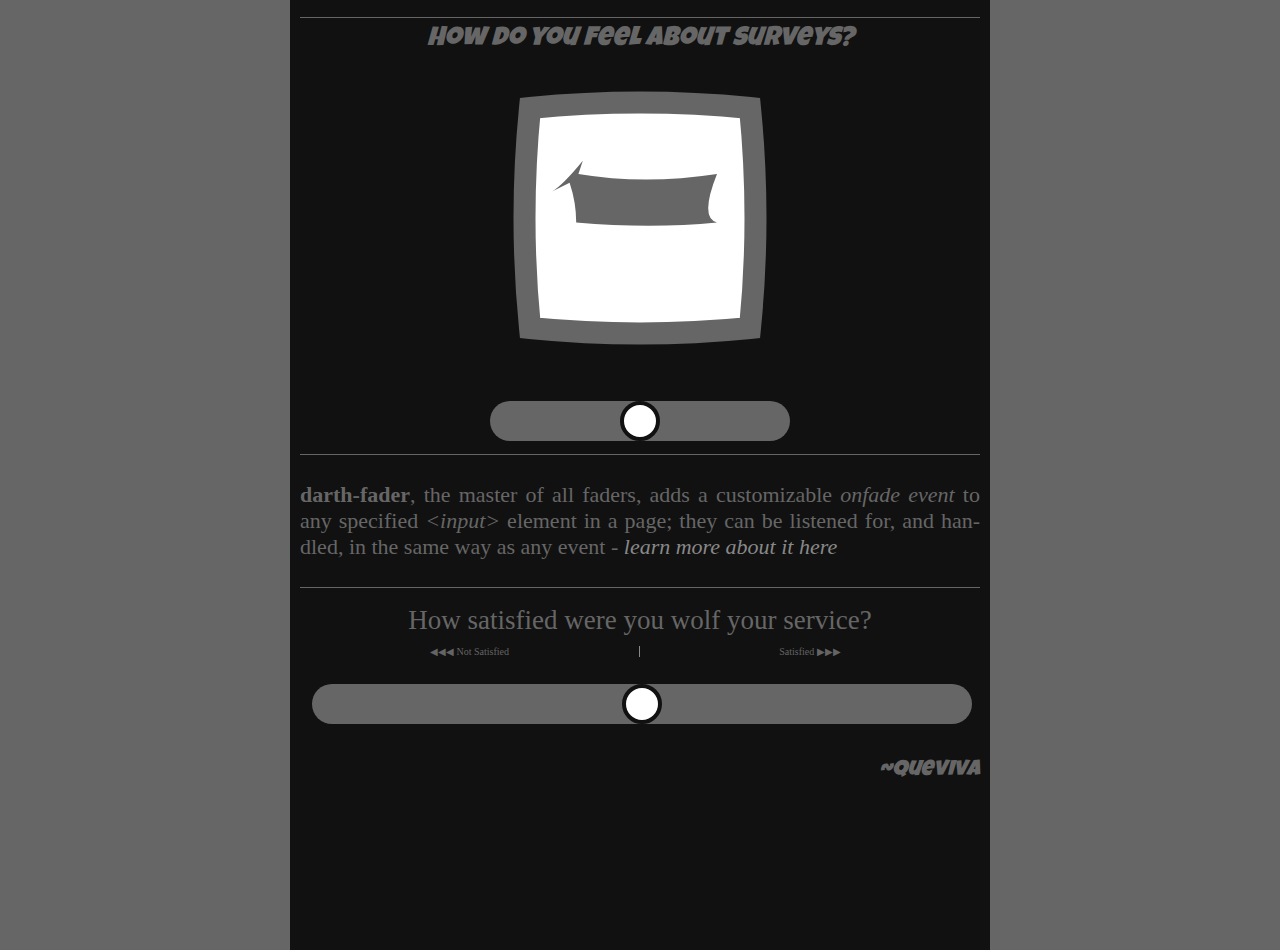
<file: index.html>
<!doctype html><html lang="en">
    
<head><title>darth-fader</title>
<meta name="viewport" content="width=device-width, initial-scale=1.0">
<link rel="icon" type="image/x-icon" href="favicon.ico">
<link id="luckiestFont" href="https://fonts.googleapis.com/css?family=Luckiest+Guy" rel="stylesheet">
<link id="demoStyles" rel="stylesheet" type="text/css" href="demoStyles.css">
<script src="darth-fader.js"></script>
</head>

<body>
<div id="holder">
    
    <div id="intro" class="qr" style="text-align: center;"><hr>
    
        <i style="font-size:27px;font-family:'luckiest guy'">
            How do you feel<br class="mobr"> about surveys?
        </i><br>
        
        <svg id="svg0"
         viewbox="0 0 220 340"
         xmlns="http://www.w3.org/2000/svg"
         xmlns:xlink="http://www.w3.org/1999/xlink"
        >
            <g
             transform="scale(2.2) translate(-50 -25)"
             fill-rule="evenOdd"
            >
                <path
                 id="boxPath"
                 d="M50 50Q45 100 50 150Q100 155 150 150Q155 100 150 50Q100 45 50 50Z"
                 style="
                    stroke: rgb(102,102,102);
                    stroke-width: 10;
                    stroke-linejoin: miter;
                    stroke-miterlimit: 10;
                    fill: rgb(255,255,255);
                 "
                />
                <path
                 id="mouthPath"
                 d="M72 80q30 5 63 0q-8 20 0 22q-30 3 -64 0q0 -9 -3 -18l-8 4q5 -3 14 -14Z"
                 style="
                    fill: rgb(102,102,102);
                 "
                />
            </g>
        </svg>
        
        <div style="text-align:center;">
            <input
             id="faceFader"
             style="width:300px;"
             type="range"
             data-fade="
                colors : [
                    'rgb(128,   0, 128)', 0.0,
                    'rgb(128,   0, 128)', 0.35,
                    'rgb(255, 255, 255)', 0.5,
                    'rgb(255, 180,   0)', 0.6,
                    'rgb(255, 180,   0)', 1.0
                ],
                facePaths : [
                    'M0 40Q72 100 0 160Q100 122 200 160Q128 100 200 40Q100 72 0 40Z', 0,
                    'M50 50Q45 100 50 150Q100 155 150 150Q155 100 150 50Q100 45 50 50Z', 0.5,
                    'M50 0Q72 100 50 180Q100 220 150 180Q128 100 150 0Q100 20 50 0Z', 1
                ],
                mouthPaths : [
                    'M52 75q35 37 88 0q26 23 0 46q-28 -50 -86 0q-20 -20 -3 -43l-10 8q6 -18 18 -13Z', 0,
                    'M52 75q47 30 88 0q24 23 0 46q-43 -43 -86 0q-15 -20 -3 -43l-10 8q6 -18 18 -13Z', 0.05,
                    'M72 80q30 5 63 0q-8 20 0 22q-30 3 -64 0q0 -9 -3 -18l-8 4q5 -3 14 -14Z', 0.5,
                    'M75 50q20 5 57 0q-20 60 0 92q-30 30 -60 0q4 -60 0 -88l-12 2q10 -2 18 -14Z', 1
                ],
                strokeColors : [
                    'rgb( 80,  0, 80)', 0.0,
                    'rgb( 80,  0, 80)', 0.4,
                    'rgb(102,102,102)', 0.5,
                    'rgb(208,111, 15)', 0.6,
                    'rgb(208,111, 15)', 1.0
                ]
             "
             data-fade-opts="snap:'facePaths',thumb:'colors'"
            />
        <hr>
        </div>
        
    </div>
    
    <div id="description" class="qr">
        <b>darth-fader</b>, the master of all faders,
        adds a customizable <i>onfade event</i>
        to any specified <i>&lt;input&gt;</i> element in a page;
        they can be listened for, and handled,
        in the same way as any event -
        <a href="use.html"><i>learn more about it here</i></a>
    </div>

    <div id="survey" class="qr" style="padding:10px;"><hr>
    
        <div>
            <div id="ques0" class="survQue">
                How satisfied were you wolf your service?
            </div>
            <div id="notSat" class="survArr left">Not Satisfied</div>
            <div id="yesSat" class="survArr rite">Satisfied</div>
            <br>
        </div>
        
        <div class="qr" style="text-align:center;">
            <input
             type="range"
             id="df0" class="rat"
             data-fade="
                notSatCol : [
                        'rgb(128, 0, 128)', 0,
                        'rgb(100, 100, 100)', 0.5,
                        'rgb(100, 100, 100)', 1
                ],
                yesSatCol : [
                        'rgb(100, 100, 100)', 0,
                        'rgb(100, 100, 100)', 0.5,
                        'rgb(255, 180, 0)', 1
                ]
             "
             data-fade-opts="thumb:true",
            />
        </div>

    </div>

    <div class="signature qr">~queviva</div>

</div>
</body>

<script>
    
(() => {
    
    const Q = Object.fromEntries(
        `faceFader svg0 boxPath mouthPath df0 notSat yesSat ques0`
        .trim().split(/\s+/)
        .map(obj => [obj, document.getElementById(obj)])
    );
    
    Q.faceFader.addEventListener('fade', (e, vals=e.detail) => {
        Q.boxPath.setAttribute('d', vals.facePaths);
        Q.boxPath.style.fill = vals.colors;
        Q.boxPath.style.stroke = vals.strokeColors;
        Q.mouthPath.style.fill = vals.strokeColors;
        Q.mouthPath.setAttribute('d', vals.mouthPaths);
    });
    
    Q.df0.addEventListener('fade', (e, vals=e.detail) => {
        Q.notSat.style.color = vals.notSatCol;
        Q.yesSat.style.color = vals.yesSatCol;
    });
    
    Q.ques0.addEventListener('dblclick', () => {
        Q.df0.value=50;
        Q.df0.dispatchEvent(new Event('input'));
    });

})();
    
</script>


</html>
</file>
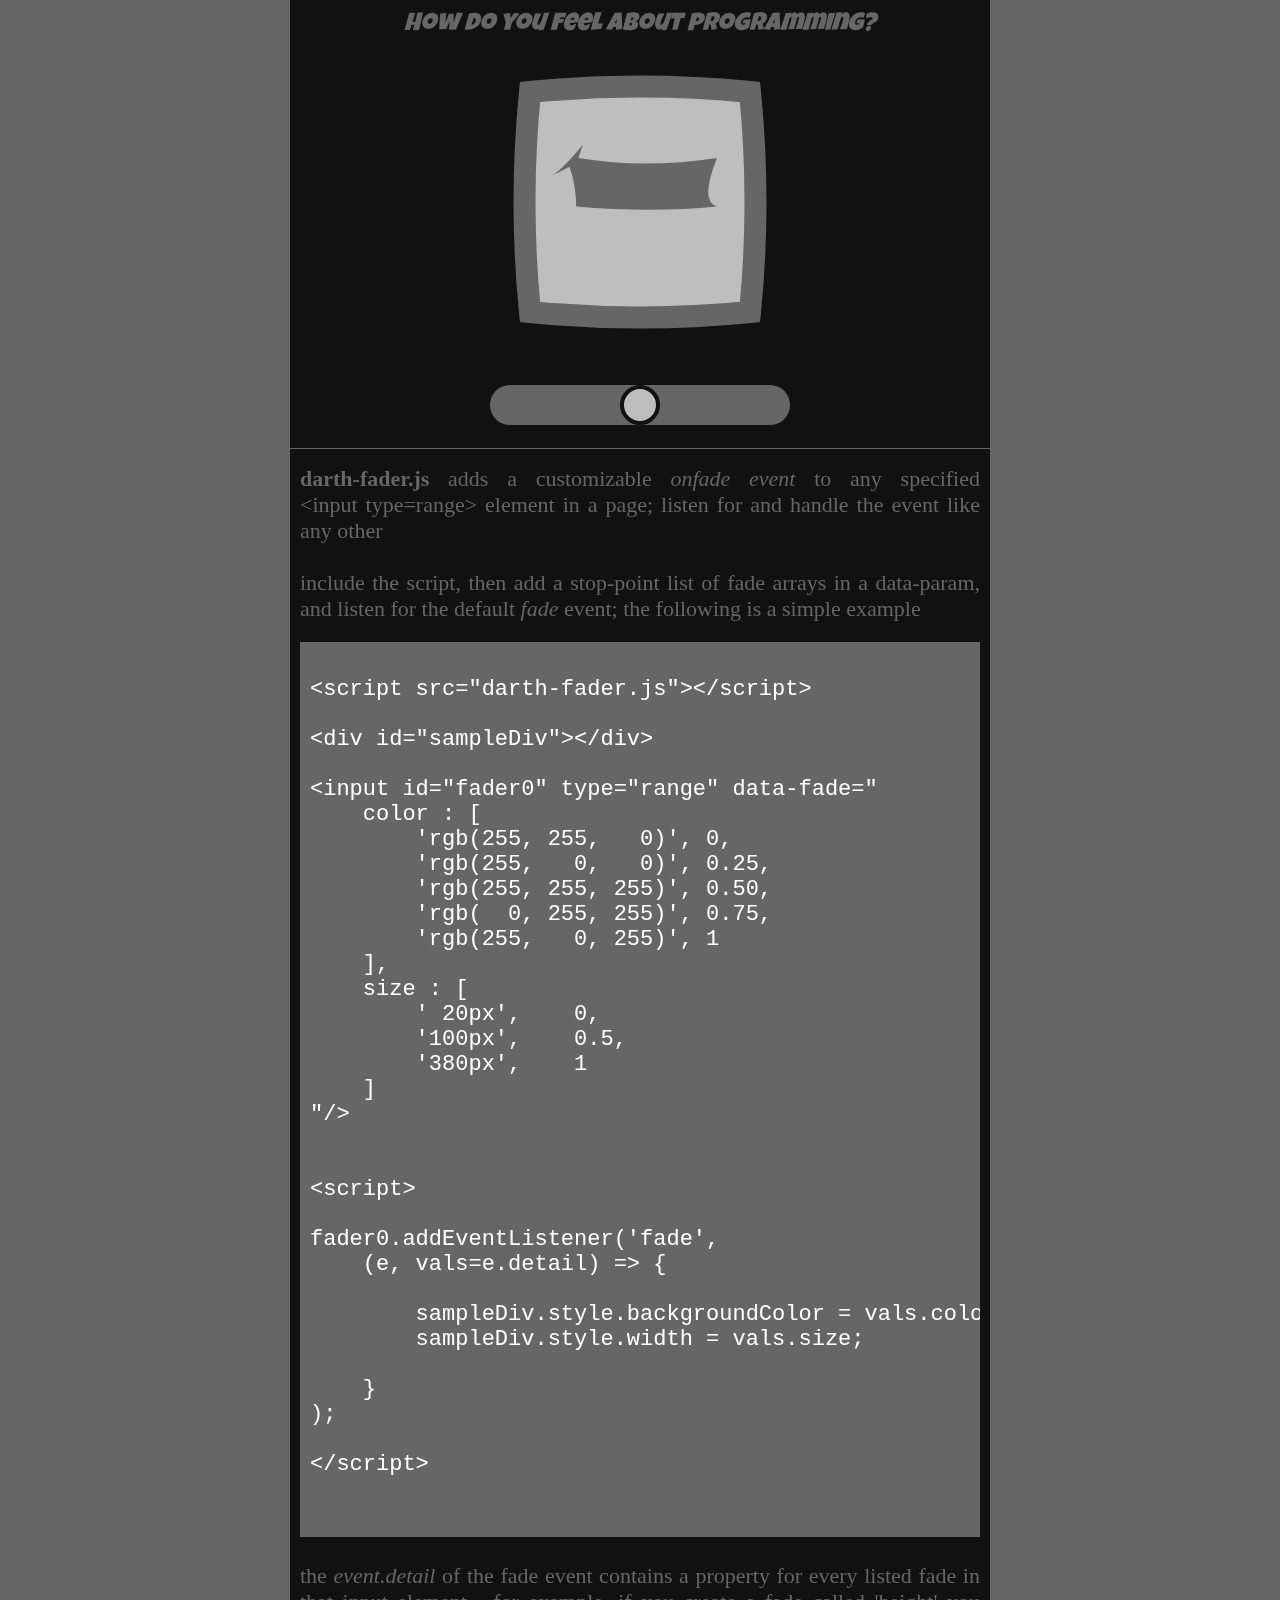
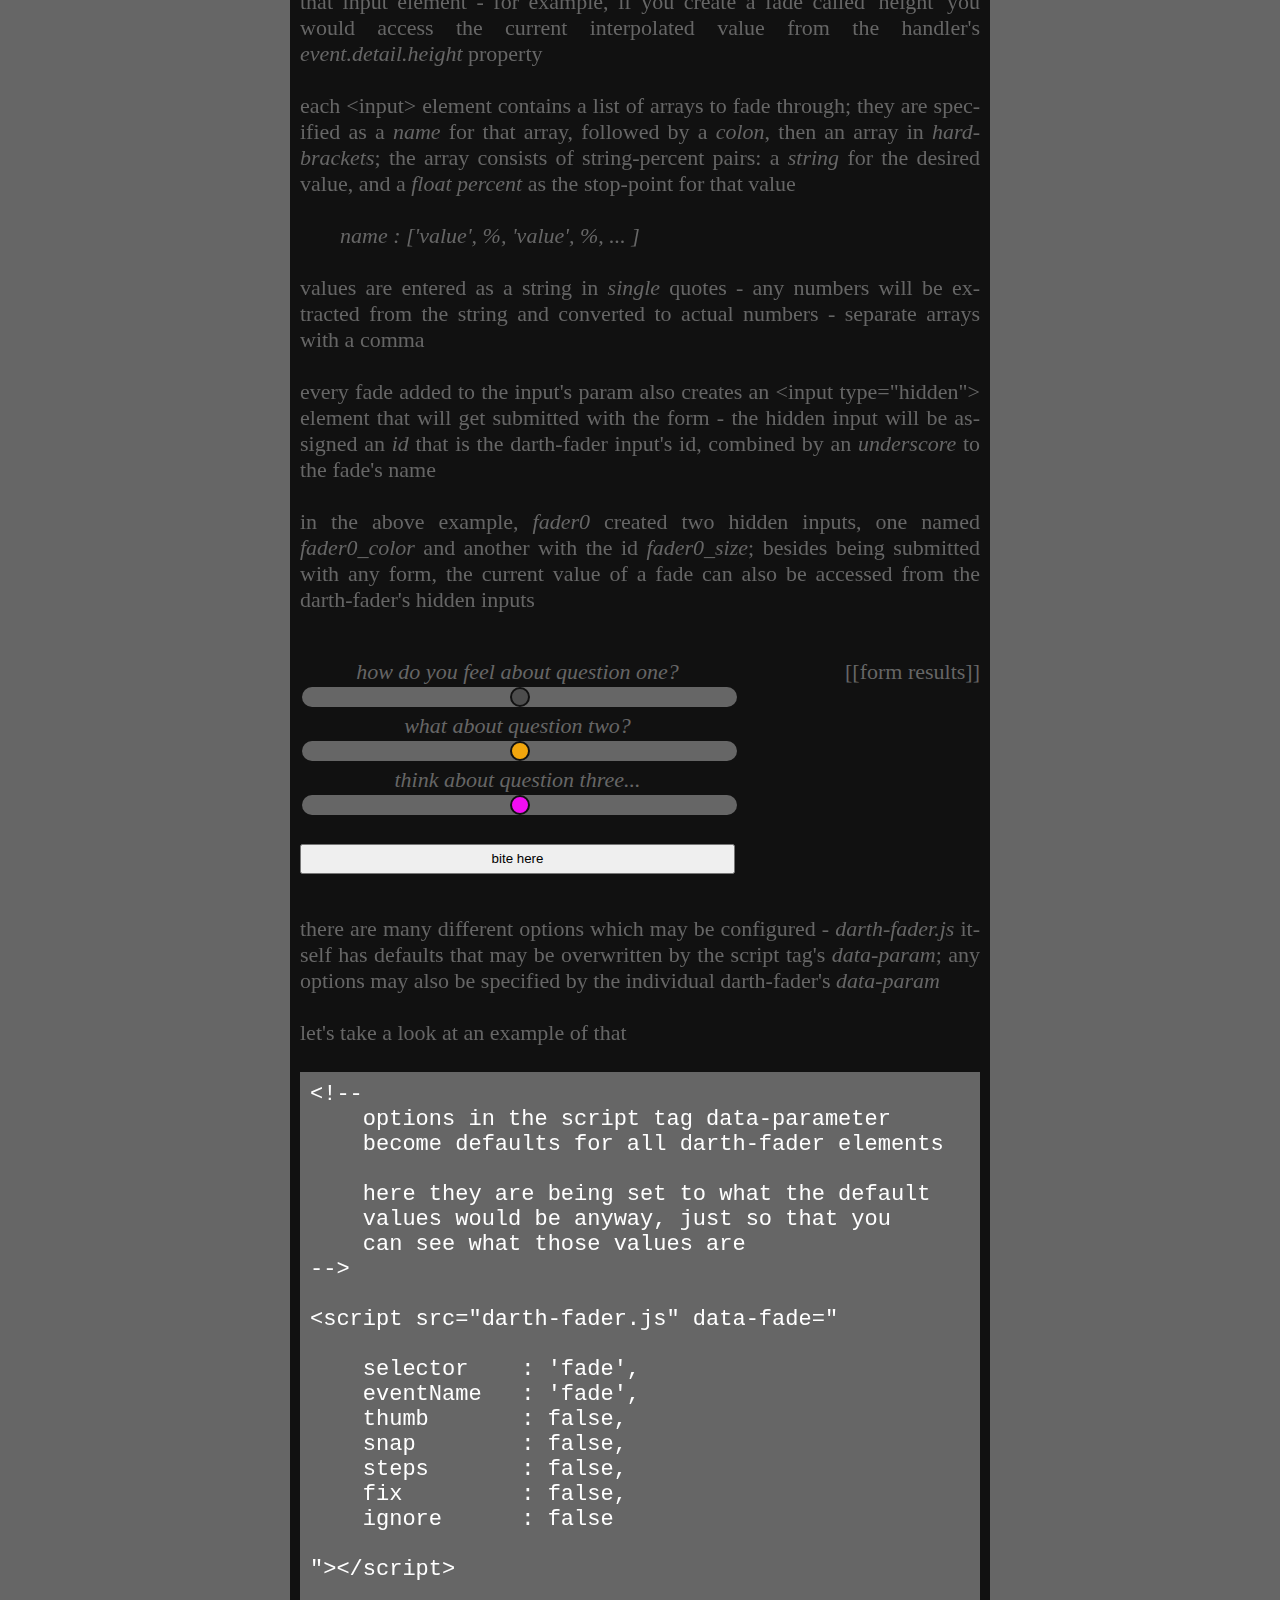
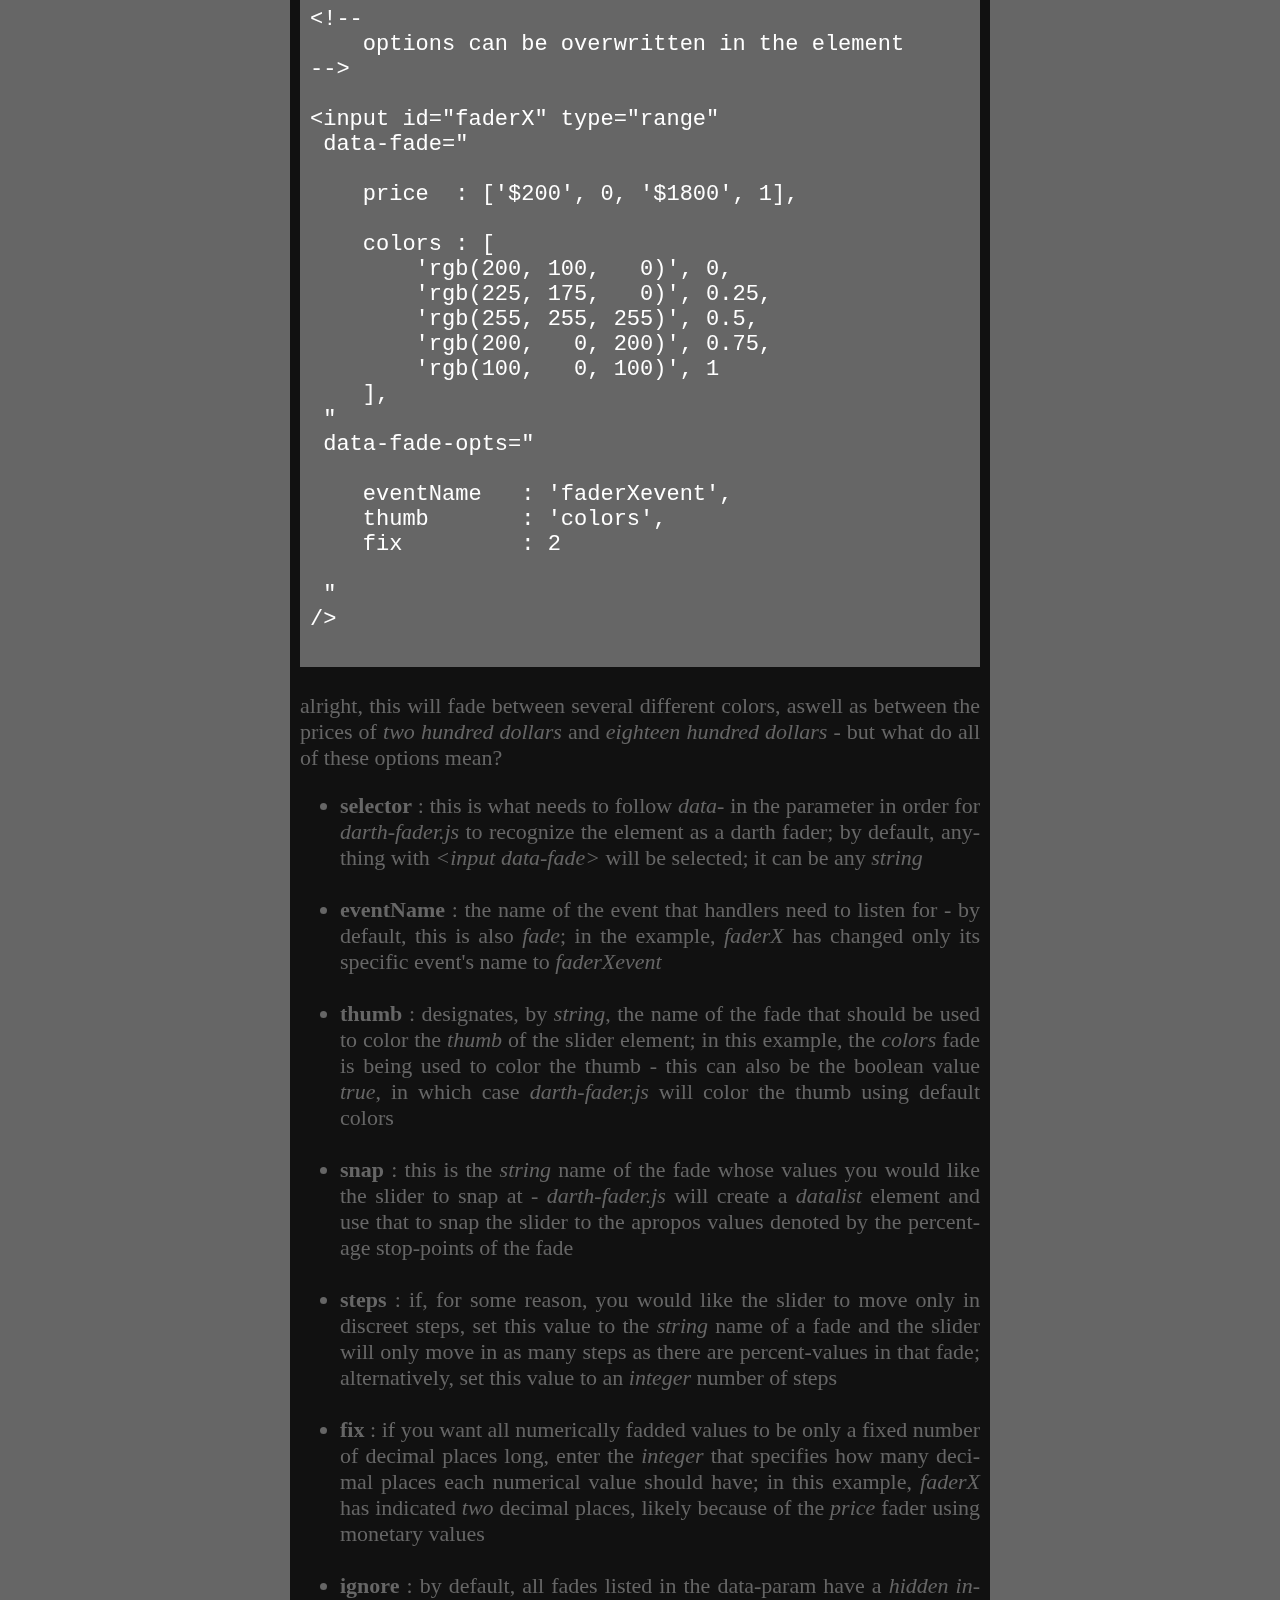
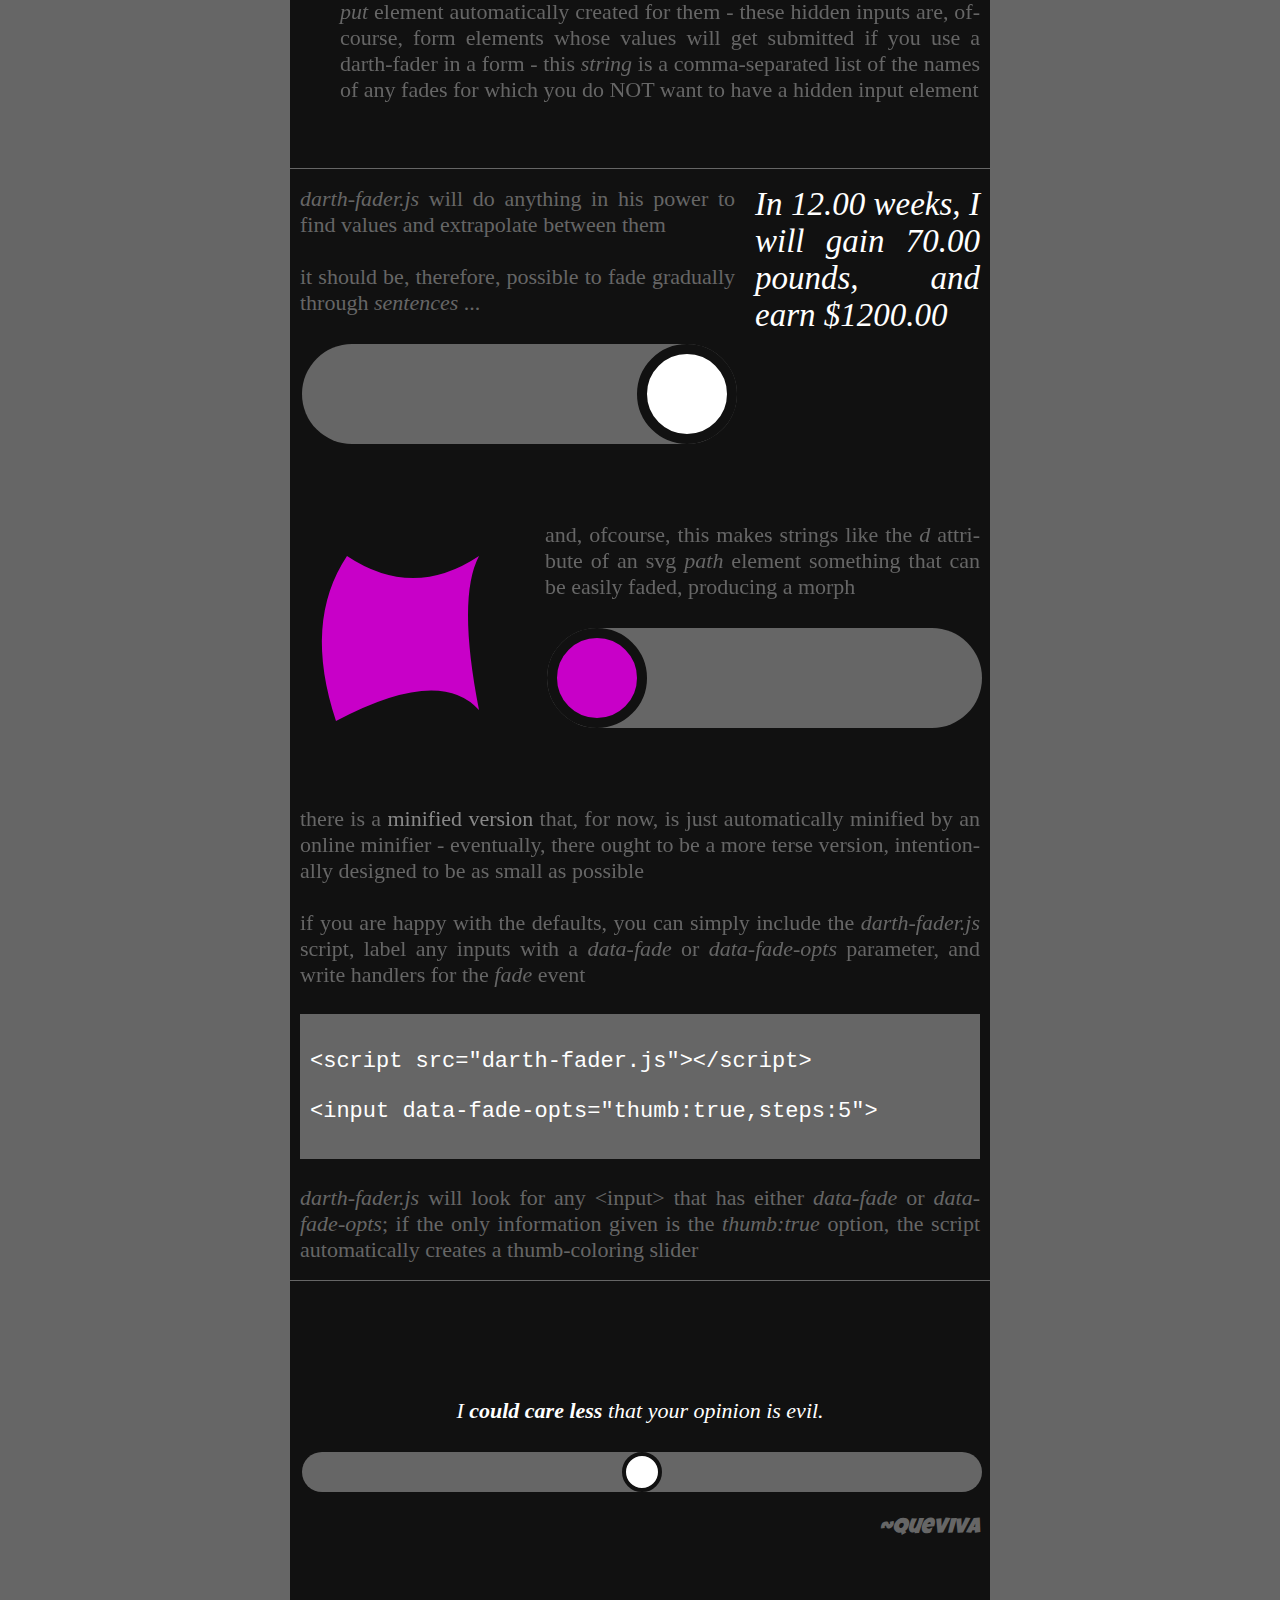
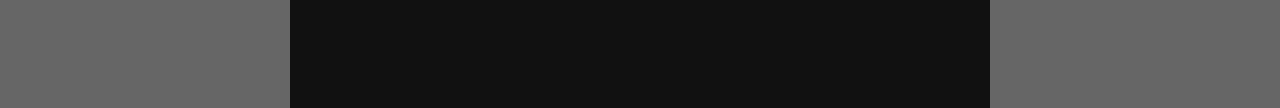
<file: use.html>
<!doctype html><html lang="en">
    
<head><title>darth-fader</title>
<meta name="viewport" content="width=device-width, initial-scale=1.0">
<meta name="theme-color" content="#000" />
<link rel="icon" type="image/x-icon" href="favicon.ico">
<link id="luckiestFont" href="https://fonts.googleapis.com/css?family=Luckiest+Guy" rel="stylesheet">
<link rel="stylesheet" type="text/css" href="demoStyles.css">
<script id="darthScript" src="darth-fader.js"></script>
</head>

<body>
<div id="holder">
    
    <div id="face" class="qr" style="text-align: center;">
        <i style="font-size:25px;font-family:'luckiest guy'">
            How do you feel<br class="mobr"> about programming?
        </i><br>
        
        <svg id="svg0"
         viewbox="0 0 220 340"
         xmlns="http://www.w3.org/2000/svg"
         xmlns:xlink="http://www.w3.org/1999/xlink"
        >
            <g
             transform="scale(2.2) translate(-50 -25)"
             fill-rule="evenOdd"
            >
                <path
                 id="boxPath"
                 d="M50 50Q45 100 50 150Q100 155 150 150Q155 100 150 50Q100 45 50 50Z"
                 style="
                    stroke: rgb(102,102,102);
                    stroke-width: 10;
                    stroke-linejoin: miter;
                    stroke-miterlimit: 10;
                    fill: rgb(255,255,255);
                 "
                />
                <path
                 id="mouthPath"
                 d="M72 80q30 5 63 0q-8 20 0 22q-30 3 -64 0q0 -9 -3 -18l-8 4q5 -3 14 -14Z"
                 style="
                    fill: rgb(102,102,102);
                 "
                />
            </g>
        </svg>
            
        <div id="fadDiv" style="text-align:center;">
            <input
             id="svgFader"
             style="width:300px;"
             type="range"
             data-fade="
                levels : ['-100', 0, '100', 1],
                colors : [
                    'rgb(128,   0, 128)', 0.0,
                    'rgb(128,   0, 128)', 0.4,
                    'rgb(190, 190, 190)', 0.5,
                    'rgb(255, 180,   0)', 0.6,
                    'rgb(255, 180,   0)', 1.0
                ],
                facePaths : [
                    'M0 40Q72 100 0 160Q100 122 200 160Q128 100 200 40Q100 72 0 40Z', 0,
                    'M50 50Q45 100 50 150Q100 155 150 150Q155 100 150 50Q100 45 50 50Z', 0.5,
                    'M50 0Q72 100 50 180Q100 220 150 180Q128 100 150 0Q100 20 50 0Z', 1
                ],
                mouthPaths : [
                    'M52 75q35 37 88 0q26 23 0 46q-28 -50 -86 0q-20 -20 -3 -43l-10 8q6 -18 18 -13Z', 0,
                    'M52 75q47 30 88 0q24 23 0 46q-43 -43 -86 0q-15 -20 -3 -43l-10 8q6 -18 18 -13Z', 0.05,
                    'M72 80q30 5 63 0q-8 20 0 22q-30 3 -64 0q0 -9 -3 -18l-8 4q5 -3 14 -14Z', 0.5,
                    'M75 50q20 5 57 0q-20 60 0 92q-30 30 -60 0q4 -60 0 -88l-12 2q10 -2 18 -14Z', 1
                ],
                strokeColors : [
                    'rgb( 80,  0, 80)', 0.0,
                    'rgb( 80,  0, 80)', 0.4,
                    'rgb(102,102,102)', 0.5,
                    'rgb(208,111, 15)', 0.6,
                    'rgb(208,111, 15)', 1.0
                ]
             "
             data-fade-opts="snap:'facePaths',thumb:'colors'"
            />
        </div>
    
    </div>
    <hr>
    
    <div id="intro" class="qr">
        <b>darth-fader.js</b> adds a customizable
        <i>onfade event</i>
        to any specified &lt;input&nbsp;type=range&gt;
        element in a page;
        listen for and handle the event like any other
        <br><br>
        
        include the script, then add a stop-point list
        of fade arrays in a data-param, and listen for the
        default <i>fade</i> event;
        the following is a simple example
    </div>

    <div id="simpleExample" class="qr">
        <pre>
            
&lt;script src="darth-fader.js"&gt;&lt;/script&gt;

&lt;div id="sampleDiv"&gt;&lt;/div&gt;

&lt;input id="fader0" type="range" data-fade="
    color : [
        'rgb(255, 255,   0)', 0,
        'rgb(255,   0,   0)', 0.25,
        'rgb(255, 255, 255)', 0.50,
        'rgb(  0, 255, 255)', 0.75,
        'rgb(255,   0, 255)', 1
    ],
    size : [
        ' 20px',    0,
        '100px',    0.5,
        '380px',    1
    ]
"/&gt;


&lt;script&gt;

fader0.addEventListener('fade',
    (e, vals=e.detail) => {
       
        sampleDiv.style.backgroundColor = vals.color;
        sampleDiv.style.width = vals.size;
    
    }
);
        
&lt;/script&gt;

        </pre>
        <br>
        
        the <i>event.detail</i> of the fade event contains
        a property for every listed fade in that input element
        - for example, if you create a fade called 'height'
        you would access the current interpolated value
        from the handler's <i>event.detail.height</i> property
        
        <br><br>
        each &lt;input&gt; element contains a list
        of arrays to fade through;
        they are specified as a <i>name</i> for
        that array, followed by a <i>colon</i>,
        then an array in <i>hard-brackets</i>;
        the array consists of string-percent pairs:
        a <i>string</i> for the desired value, and a
        <i>float percent</i> as the stop-point
        for that value
        <br><br>
        <dd><i>
            name : ['value', %, 'value', %, ... ]
        </i></dd>
        <br>
        values are entered as a string
        in <i>single</i> quotes - any numbers will
        be extracted from the string and converted
        to actual numbers - separate arrays with a comma
        <br><br>
        
        every fade added to the input's param also
        creates an &lt;input&nbsp;type="hidden"&gt;
        element that will get submitted with the form -
        the hidden input will be assigned an <i>id</i>
        that is the darth-fader input's id, combined by an
        <i>underscore</i> to the fade's name
        <br><br>
        in the above example, <i>fader0</i> created
        two hidden inputs, one named
        <i>fader0_color</i> and another with the id
        <i>fader0_size</i>; besides being submitted
        with any form, the current value of a fade
        can also be accessed from the darth-fader's
        hidden inputs
        <br><br>
    </div>
    
    <div id="form0" class="qa">
        
        <div id="quiz" style="text-align:center;font-style:italic;">
            how do you feel about question one?<br>
        <input id="ques1" type="range" style="--thumbH:20px;"
         data-fade="
            sentiment:['bad',0,'ok',0.33,'good',0.66,'good',1],
            color : [
               'hsl(0, 0%,  0%)', 0,
               'hsl(0, 0%, 60%)', 1
            ]
        "
         data-fade-opts="thumb:'color',ignore:'color'"
        />
            what about question two?<br>
        <input id="ques2" type="range" style="--thumbH:20px;"
         data-fade="
            temperature: ['HOT!',0,'warm',0.33,'cold',0.66],
            color : [
               'hsl(40, 80%,  0%)', 0,
               'hsl(40,100%,100%)', 1
            ]
         "
         data-fade-opts="thumb:'color',ignore:'color'"
        />
            think about question three...<br>
        <input id="ques3" type="range" style="--thumbH:20px;"
         data-fade="
             intensity : [
                'strong negative',  0.0,
                'weakly negative',  0.2,
                'no preference',    0.4,
                'weakly positive',  0.6,
                'strong positive',  0.8,
                'strong positive',  1.0
             ],
             color : [
                'hsl(300, 80%,  0%)', 0,
                'hsl(300,100%,100%)', 1
             ]
         "
         data-fade-opts="thumb:'color',ignore:'color'"
        />
        <p>
        <input id="butt0" type="button" value="bite here"
         style="height:30px;width:100%;"
        /></p>
        </div>
        <div id="formResults" style="text-align:right;">
            [[form results]]
        </div>
    </div>

    <div id="options" class="qr">
        there are many different options which may
        be configured - <i>darth-fader.js</i> itself
        has defaults that may be overwritten by
        the script tag's <i>data-param</i>;
        any options may also be specified by the
        individual darth-fader's <i>data-param</i>
        <br><br>
        let's take a look at an example of that
        <br><br>
        
        <pre>
&lt;!--
    options in the script tag data-parameter
    become defaults for all darth-fader elements
    
    here they are being set to what the default
    values would be anyway, just so that you
    can see what those values are
--&gt;

&lt;script src="darth-fader.js" data-fade="

    selector    : 'fade',
    eventName   : 'fade',
    thumb       : false,
    snap        : false,
    steps       : false,
    fix         : false,
    ignore      : false
    
"&gt;&lt;/script&gt;

&lt;!--
    options can be overwritten in the element
--&gt;

&lt;input id="faderX" type="range"
 data-fade="
    
    price  : ['$200', 0, '$1800', 1],
    
    colors : [
        'rgb(200, 100,   0)', 0,
        'rgb(225, 175,   0)', 0.25,
        'rgb(255, 255, 255)', 0.5,
        'rgb(200,   0, 200)', 0.75,
        'rgb(100,   0, 100)', 1
    ],
 "
 data-fade-opts="

    eventName   : 'faderXevent',
    thumb       : 'colors',
    fix         : 2
    
 "
/&gt;
        </pre>
        
        <br>
        alright, this will fade between several different
        colors, aswell as between the prices of
        <i>two hundred dollars</i> and
        <i>eighteen hundred dollars</i> - but what do
        all of these options mean?
        
        <ul>
            <li><b>selector</b> : this is what needs to follow
            <i>data-</i> in the parameter in order for
            <i>darth-fader.js</i> to recognize the element
            as a darth fader; by default, anything with
            <i>&lt;input data-fade&gt;</i> will be selected;
            it can be any <i>string</i>
            </li>
            <br>
            
            <li><b>eventName</b> : the name of the event that
            handlers need to listen for - by default, this is
            also <i>fade</i>; in the example, <i>faderX</i>
            has changed only its specific event's name to
            <i>faderXevent</i>
            </li>
            <br>
            
            <li><b>thumb</b> : designates, by <i>string</i>,
            the name of the fade that should be used to
            color the <i>thumb</i> of the slider element;
            in this example, the <i>colors</i> fade is
            being used to color the thumb - this can also
            be the boolean value <i>true</i>, in which case
            <i>darth-fader.js</i> will color the thumb
            using default colors
            </li>
            <br>
            
            <li><b>snap</b> : this is the <i>string</i>
            name of the fade whose values you would like
            the slider to snap at - <i>darth-fader.js</i>
            will create a <i>datalist</i> element and use
            that to snap the slider to the apropos values
            denoted by the percentage stop-points of the fade
            </li>
            <br>
            
            <li><b>steps</b> : if, for some reason, you would
            like the slider to move only in discreet steps,
            set this value to the <i>string</i> name of
            a fade and the slider will only move in as many
            steps as there are percent-values in that fade;
            alternatively, set this value to an <i>integer</i>
            number of steps
            </li>
            <br>
            
            <li><b>fix</b> : if you want all numerically fadded
            values to be only a fixed number of decimal places
            long, enter the <i>integer</i> that specifies how
            many decimal places each numerical value should have;
            in this example, <i>faderX</i> has indicated
            <i>two</i> decimal places, likely because of the
            <i>price</i> fader using monetary values
            </li>
            <br>
            
            <li><b>ignore</b> : by default, all fades listed
            in the data-param have a <i>hidden input</i>
            element automatically created for them - these
            hidden inputs are, ofcourse, form elements whose
            values will get submitted if you use a darth-fader
            in a form - this <i>string</i> is a comma-separated
            list of the names of any fades for which you do NOT
            want to have a hidden input element
            </li>
            <br>
        </ul>
    </div>
    <hr>
    
    <div id="anystring" class="qa">
        <div>
        <i>darth-fader.js</i> will do anything in his power
        to find values and extrapolate between them
        <br><br>
        it should be, therefore, possible to
        fade gradually through <i>sentences</i> ...
        <br><br>
        
        <input id="anystringFader" type="range" value="100"
         style="--thumbH:100px;"
         data-fade="
            sentence: [
            'In 30 days,  I will lose 10 pounds, and over $50', 0.0,
            'In  8 weeks, I will gain 40 pounds, and earn $250', 0.5,
            'In 12 weeks, I will gain 70 pounds, and earn $1200', 1.0
            ]
         "
         data-fade-opts="fix:2"
         />
        </div>
        <div><i id="anystringOutput" style="
            color: #fff;
            font-size: 1.5em;
            text-align: left;
        ">
            [[see my weightloss goals]]
        </i></div>
    </div>
    <br><br>
    
    <div id="svgstring" class="qb">
        <div style="text-align:center;">
            <svg
                viewbox="-50 -50 100 100"
                height="200"
                width="200"
                xmlns="http://www.w3.org/2000/svg"
                xmlns:xlink="http://www.w3.org/1999/xlink"
                style="overflow: visible;"
            >
                <g transform="scale(1.1, 1.1) translate(0, 0)">
                <path id="svgstringOutput" d=""/>
                </g>
            </svg>
        </div>
        <div>
            and, ofcourse, this makes strings like the
            <i>d</i> attribute of an svg <i>path</i>
            element something that can be easily faded,
            producing a morph
            <br><br>
            <input id="svgstringFader" type="range" style="--thumbH:100px;"
             value=0
             data-fade="
                path : [
                    'M -30 -30 Q 0 -10 30 -30 Q 20 -11 30 40 Q 12 20 -35 45 Q -50 0 -30 -30Z', 0,
                    'M -45 -32 Q 0 -40 50 -28 Q 28 10 64 50 Q 12 80 -25 70 Q -25 -10 -45 -32Z', 1
                ]
             "
             data-fade-opts="thumb:true,steps:5"
            />
        </div>
    </div>
    <br><br>
    
    <div id="outro" class="qr">
        there is a <a href="darth-fader.min.js">minified version</a>
        that, for now, is just automatically minified by an
        online minifier - eventually, there ought to be a more terse
        version, intentionally designed to be as small as possible
        <br><br>
        if you are happy with the defaults, you can simply
        include the <i>darth-fader.js</i> script, label any
        inputs with a <i>data-fade</i> or
        <i>data-fade-opts</i> parameter,
        and write handlers for the <i>fade</i> event
        <br><br>
        
        <pre>
            
&lt;script src="darth-fader.js"&gt;&lt;/script&gt;

&lt;input data-fade-opts="thumb:true,steps:5"&gt;
        </pre>
        <br>
        <i>darth-fader.js</i> will look for any &lt;input&gt;
        that has either <i>data-fade</i> or <i>data-fade-opts</i>;
        if the only information given is the
        <i>thumb:true</i> option, the script automatically
        creates a thumb-coloring slider
    </div>
    
    <hr>
    <div id="altview" class="qr">
        <div style="height:100px"></div>
        <div id="cap0"
         data-ques="What do you think about my alternative view?"
         style="width:100%;text-align:center;font-style:italic;color:#fff;"
        >
            What do you think about my alternative view?
        </div>
        <br>
        <input id="slide0" type="range"
         data-fade="
            level : ['-1000',0,'1000',1],
            statement : [
                ' that you are right', 0,
                ' that your opinion is evil', 0.5
            ],
            response : [
                'strongly DISagree!!!', 0.0,
                'strongly DISagree',  0.01,
                'kinda disagree',     0.2,
                'could care less',    0.4,
                'somewhat agree',     0.6,
                'strongly AGREE',     0.8,
                'strongly AGREE!!!',  0.999
            ],
            thumb : [
                'rgb(200,100,  0)', 0,
                'rgb(225,175,  0)', 0.25,
                'rgb(255,255,255)', 0.5,
                'rgb(200,  0,200)', 0.75,
                'rgb(100,  0,100)', 1
            ],
            fontsize : [
                '3.0',   0.00,
                '2.0',   0.05,
                '1.4',   0.25,
                '1.0',   0.50,
                '1.4',   0.75,
                '2.0',   0.95,
                '3.0',   1.00
            ]
         "
         data-fade-opts="
            thumb       : 'thumb',
            ignore      : 'statement, response, thumb'
         "
        />
    </div>

    <div class="signature qr">~queviva</div>
    
</div>
</body>

<script id="docScript">
    
(() => {

    const Q = Object.fromEntries(
        `svgFader svg0 boxPath mouthPath form0 cap0 slide0 butt0
         formResults ques1 ques2 ques3
        `
        .trim().split(/\s+/).map(obj=>[obj,document.getElementById(obj)])
    );

    Q.svgFader.addEventListener('fade', (e, vals = e.detail) => {
        Q.boxPath.setAttribute('d', vals.facePaths);
        Q.boxPath.style.fill = vals.colors;
        Q.boxPath.style.stroke = vals.strokeColors;
        Q.mouthPath.style.fill = vals.strokeColors;
        Q.mouthPath.setAttribute('d', vals.mouthPaths);
    });
    
    Q.svg0.addEventListener('dblclick', () => {
        Q.svgFader.value = 50;
        Q.svgFader.dispatchEvent(new Event('input'));
    })
    
    Q.cap0.addEventListener('click', () => {
        Q.slide0.value = 50;
        Q.slide0.dispatchEvent(new Event('input'));
        Q.cap0.innerHTML = Q.cap0.dataset.ques;
    })

    Q.slide0.addEventListener('fade', (e, vals = e.detail) => {
        Q.cap0.innerHTML =
        `I <b style="font-size:${vals.fontsize}em;"
        >${vals.response}</b> ${vals.statement}.`;
        Q.cap0.style.color = vals.thumb;
    });

    Q.butt0.addEventListener('click', () => {
        let tmp = '[[form results]]';
        Q.form0.querySelectorAll('input:not([type="button"])')
        .forEach(p => tmp += ('<br>' + p.id + ' ::: ' + p.value));
        Q.formResults.innerHTML = tmp;
    });
    
    anystringFader.addEventListener('fade', (e, vals=e.detail) => {
        anystringOutput.innerHTML = vals.sentence;
    });
    
    svgstringFader.addEventListener('fade', (e, vals=e.detail) => {
        svgstringOutput.setAttribute('d', vals.path);
        svgstringOutput.setAttribute('fill', vals.thumb);
    });
})();
    
</script>
</html>
</file>
<file: demoStyles.css>
:root {
    --main-color: #666;
    --greyed-out: #888;
    --back-color: #666;
    --holder-back: #111;
    --faded-txt: rgba(255, 255, 255, 0.5);
    --trans-speed: 0.3s;
    --samp-var: #c30;
}

* {
    box-sizing: border-box;
    word-wrap: break-word;
}

body {
    padding: 0;
    margin: 0;
    background-color: var(--back-color);
    font-size: 22px;
    text-align: justify;
    -webkit-hyphens: auto;
    -moz-hyphens: auto;
    -epub-hyphens: auto;
    hyphens: auto;
    xxxuser-select: none;
}

#holder {
	position: relative;
    color: var(--main-color);
    background-color: var(--holder-back);
    margin: auto;
    width: 100%;
    max-width: 700px;
}

a {
    text-decoration: none;
    color: var(--greyed-out);
}

a:hover, a:visited {
    color: var(--greyed-out);
    transition: color linear var(--trans-speed);
}

b {
    color: var(greyed-out);
}

pre {
    background-color: var(--main-color);
    margin: 0px;
    padding: 10px;
    color: #fff;
    overflow: auto;
}

hr {
    border-top: 1px solid var(--main-color);
    border-bottom: none;
    border-left: none;
    border-right: none;
    margin: 7px 0px 7px 0px;
}

.qr {
    padding: 10px;
}

.qa:after {
    content: "";
    display: table;
    clear: both;
}

.qa > div {
    float: left;
    padding: 10px;
    height: auto;
}

.qa > div:nth-child(1) {
  width: 65%;
}

.qa > div:nth-child(2) {
  width: 35%;
}

.qb:after {
    content: "";
    display: table;
    clear: both;
}

.qb > div {
    float: left;
    padding: 10px;
    height: auto;
}

.qb > div:nth-child(1) {
  width: 35%;
}

.qb > div:nth-child(2) {
  width: 65%;
}

.mobr {
    display: none;
}

.strong-disagree {
    text-align: center;
    padding: 5px;
    width: 100%;
    font-size: 20px;
    background-color: var(--main-color);
    color: #fff;
    display:flex;
    margin: auto;
}

.strong-disagree > label {
    width: 20%;
}

.survQue {
    padding: 10px;
    width: 100%;
    text-align: center;
    font-size: 27px;
}
    
.survArr {
    width: 50%;
    text-align: center;
    font-size: 10px;
    float: left;
}

.survArr.left {
    border-right: 1px solid #888;
}

.survArr.left:before {
    content: '\25C0 \25C0 \25C0  ';
}

.survArr.rite:after {
    content: '  \25B6 \25B6 \25B6';
}

input[type=radio] {
    height: 30px;
    width: 30px;
}

#svg0 {
    position:relative;
    width:220px;
    height:340;
    overflow: visible;
    border: 0px solid #ea0;
}

/*possibly a portrait mobi-fone*/
@media screen and (max-width:500px) {
    .strong-disagree {
        font-size: 12px;
    }
	.qa > div:nth-child(1),
	.qa > div:nth-child(2),
	.qb > div:nth-child(1),
	.qb > div:nth-child(2)
	{
    	width: 100%;
    }
    
    #svg0 {
        width: 200px;
    }
    
    .mobr {
        display: inline-block;
    }
    
}

/*possibly a mobile landscaper*/
@media screen and (orientation: landscape) and (max-width: 760px) {
    
    #svg0 {
        width: 100px;
    }
    
}

.signature {
    text-align: right;
    font-family: 'luckiest guy';
    font-style: italic;
    height: 200px;
}
</file>
